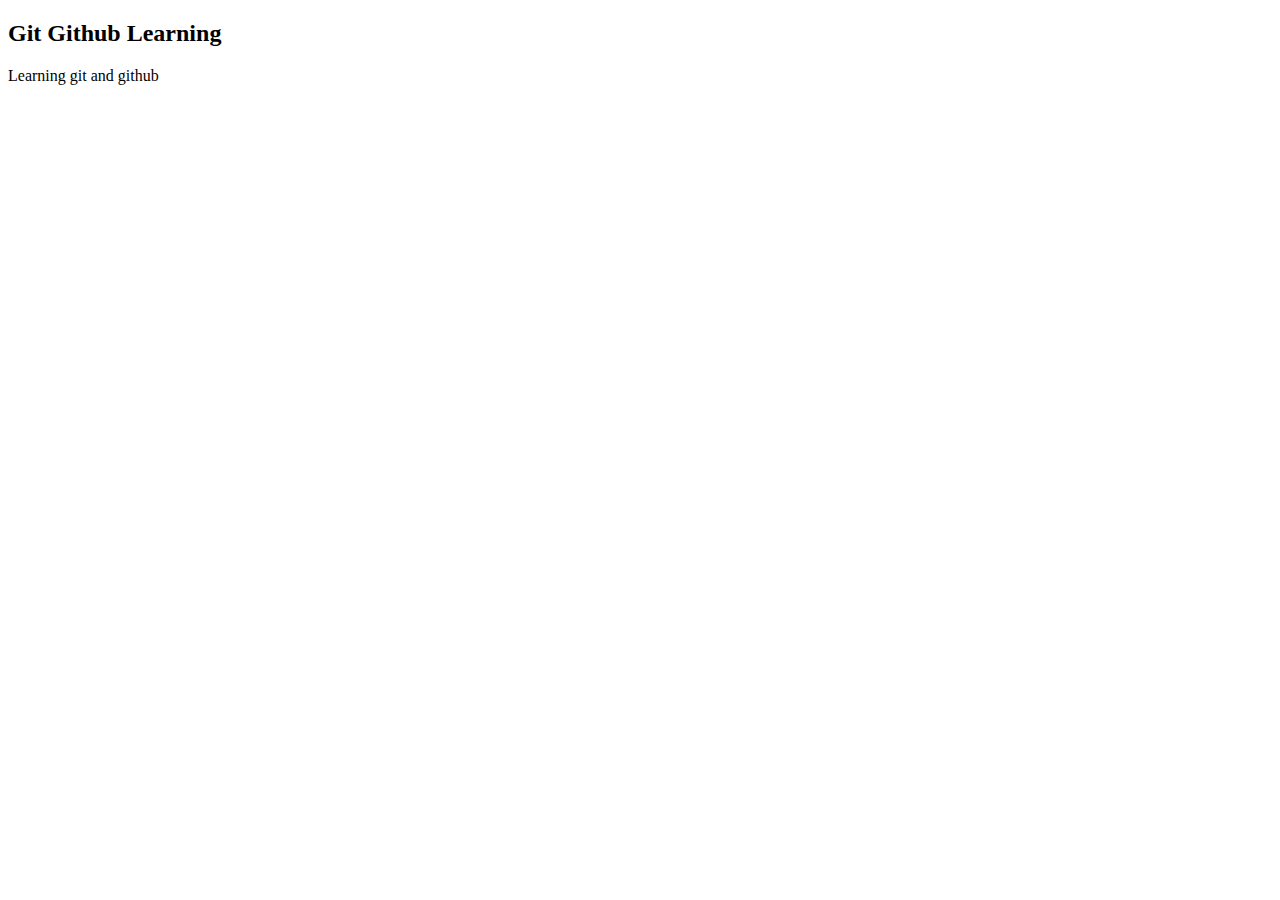
<file: index.html>
<!DOCTYPE html>
<html lang="en">
<head>
    <meta charset="UTF-8">
    <meta name="viewport" content="width=device-width, initial-scale=1.0">
    <title>Document</title>
</head>
<body>
    <main class="wrapper">
        <h2>Git Github Learning</h2>
        <p>Learning git and github</p>
    </main>
</body>
</html>
</file>
